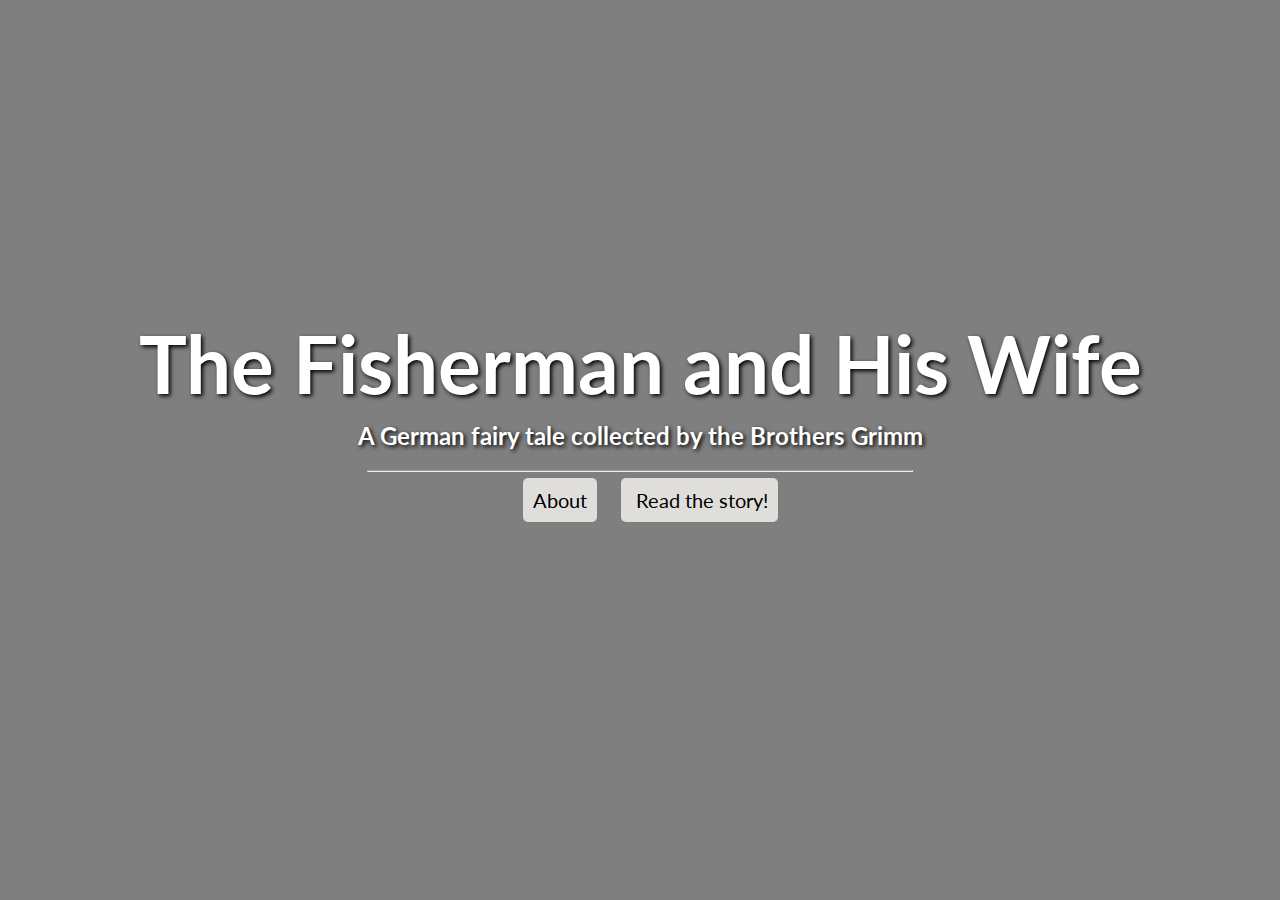
<file: index.html>
<!DOCTYPE html>
<html lang="en">
	<head>
	   <meta charset="utf-8">
	   <title>The Fisherman and His Wife</title>
	   <link rel="stylesheet" href="https://use.fontawesome.com/releases/v5.0.13/css/all.css" integrity="sha384-DNOHZ68U8hZfKXOrtjWvjxusGo9WQnrNx2sqG0tfsghAvtVlRW3tvkXWZh58N9jp" crossorigin="anonymous">
	   <link rel="stylesheet" href="css/style.css" type="text/css">
	   <link href='http://fonts.googleapis.com/css?family=Lato&subset=latin,latin-ext' rel='stylesheet' type='text/css'>
    </head>

	<body>
		
		<div id="title">
			<h1>The Fisherman and His Wife</h1>
			<h2>A German fairy tale collected by the Brothers Grimm</h2>
			<hr>
			<div id="start">
				<a href="about.html"><div> About</div></a>
				<a href="story.html"><div><i class="fas fa-book"></i> Read the story!</div></a>
			</div>
		</div>
		<script src="js/jquery.min.js"></script>
		<script>
			//animate the fade in effect on the title in home page
			document.body.className += ' fade-out';
			$(function() {
				$('body').removeClass('fade-out');
			});
		</script>	
	</body>
	
</html>
</file>
<file: css/style.css>
html {
	width: 100%;
	height: 100%;
	min-width: 40em;
	overflow-x: scroll;
	color: white;
	font-family:"Lato";
}

body {
	background:
    linear-gradient(
      rgba(0, 0, 0, 0.5),
      rgba(0, 0, 0, 0.5)
    ),
    url("https://images.pexels.com/photos/1105357/pexels-photo-1105357.jpeg?auto=compress&cs=tinysrgb&dpr=2&h=650&w=940");
	background-size:cover;
	background-position: center;
	background-repeat: no-repeat;
	opacity: 1;
    transition: 2s opacity;
}

.fade-out {
    opacity: 0;
    transition: none;
}

#title {
	text-align: center;
	color: white;
	margin-top: 35vh;
	text-shadow: 2px 2px 4px #000000;
}

#title h1 {
	font-size: 60pt;
	font-weight: bold;
	margin-bottom: -10px;
}

#title hr {
	width: 43%;
	margin-bottom: 1em;
}

#start {
	width: 25em;
	margin: auto;
}

#start div{
	height: 2.5em;
	font-size: 15pt;
	background: rgb(224, 222, 219);
	color: black;
	text-shadow: none;
	border-radius: 5px;
	padding: 0.5em 0.5em 0.5em 0.5em;
}

#start div:last-child {
	display: inline;
	margin-left: 1em;
}

#title a {
	text-decoration: none;
}

#title i {
	margin-right: 5px;
}
</file>
